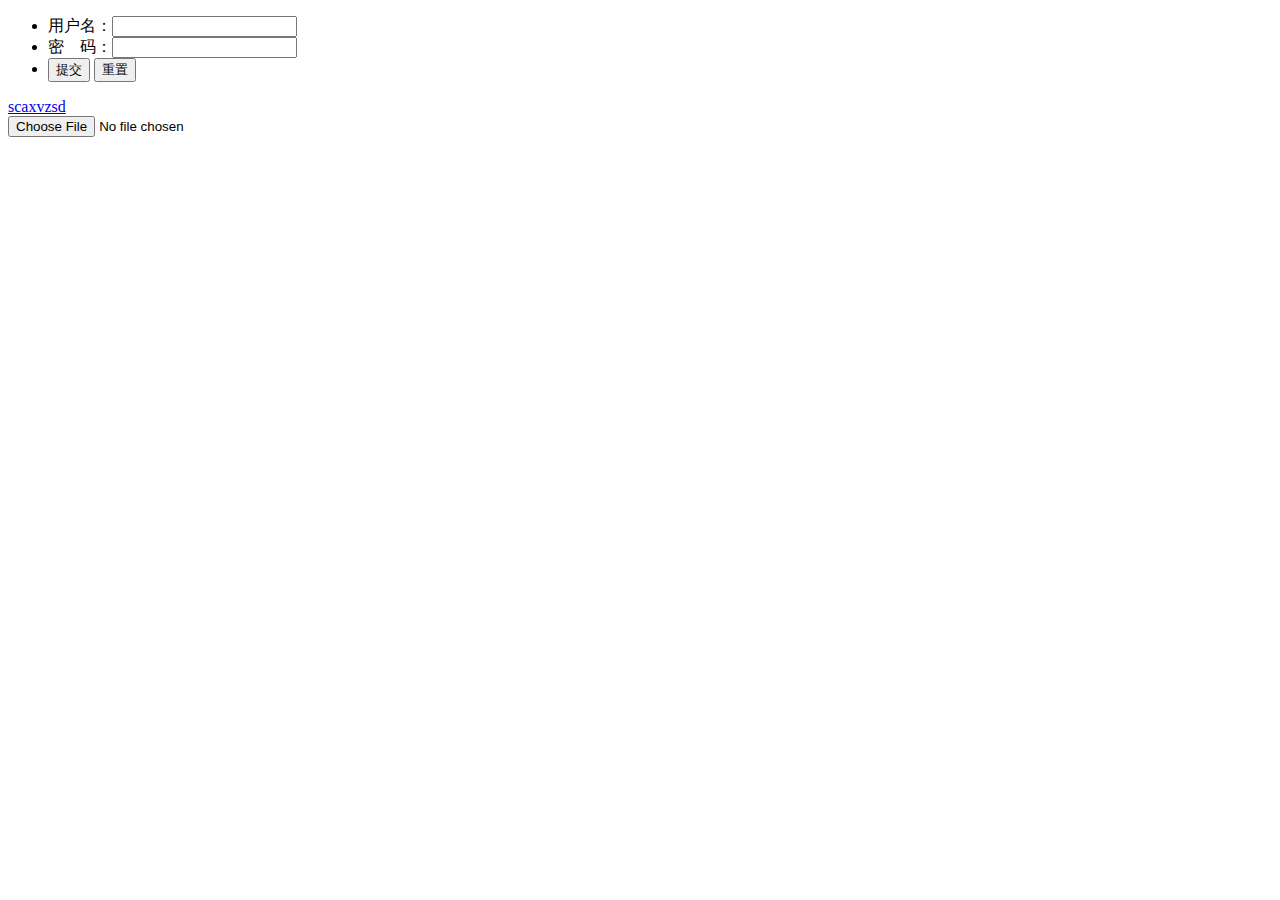
<file: target/classes/templates/sys/index.html>
<!DOCTYPE html>
<html lang="en" >
<head>
	<meta http-equiv="Content-Type" content="text/html; charset=UTF-8" />
	<title>登录</title>
	<script th:src="@{/js/angular-1.3.0.14/angular.js}"></script>
	<link rel="stylesheet" th:href="@{/css/index.css}" />
</head>

<body ng-app="myApp">
	<div>
		<ul id="loginForm" ng-controller="LoginForm">
			<li>用户名：<input type="text" name="uname" ng-model="uname" /></li>
			<li>密　码：<input type="password" name="pword" ng-model="pword" /></li>
			<li id="loginBtn">
				<input type="button" value="提交" ng-click="submit()"/>
				<input type="button" value="重置" ng-click="resetInfo()"/>
			</li>
		</ul>
	</div>
	<a href="abc/sys/index">scaxvzsd</a>
	<div>
		<input type="file"  accept=".xls,xlsx" />
	</div>

<script type="text/JavaScript">
//    <![CDATA[
angular.module("myApp", [])
	.controller("LoginForm", function($scope,$http) {

	$scope.uname="";
	$scope.pword="";

	$scope.resetInfo=function()
	{
		$scope.uname="";
		$scope.pword="";
	}
	
	$scope.submit=function()
	{
		var postData = "?uname="+$scope.uname+"&"+"pword="+$scope.pword;
		var url = "/indexa/load"+postData;
		
		$http.post(url,postData).success(function(data)
		{
            $scope.uname=''
            $scope.pword=''
			alert(data);
//			window.location.href=('abc/sys/index')
		});
	}

});
//    ]]>
</script>
</body>
</html>
</file>
